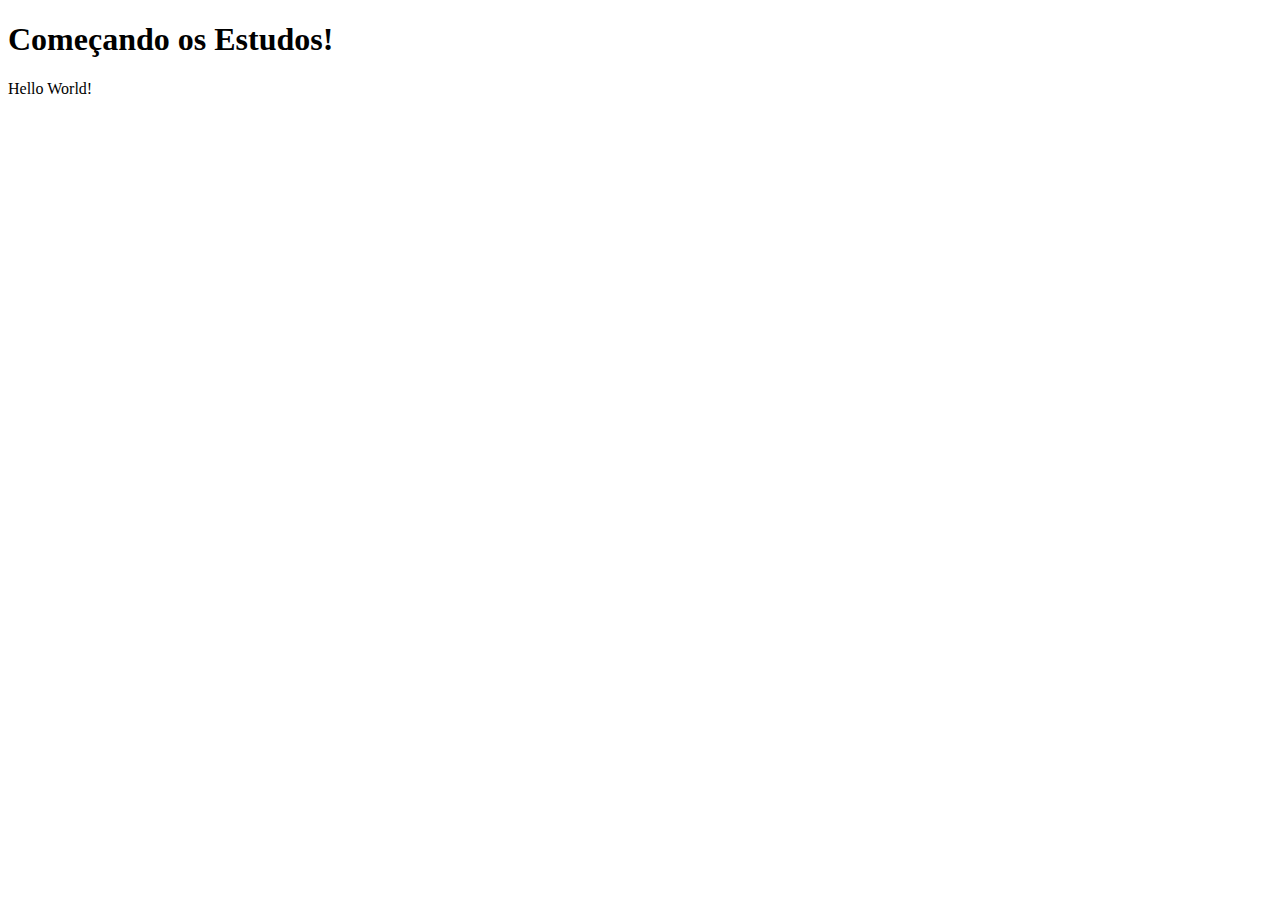
<file: 01_Basico/01_Started/index.html>
<!DOCTYPE html>
<html lang="pt-br">
	<head>
		<meta charset="UTF-8" />
		<meta name="viewport" content="width=device-width, initial-scale=1.0" />
		<title>01: Começando...</title>

		<!-- jQuery CDN -->
		<script src="https://ajax.googleapis.com/ajax/libs/jquery/3.7.1/jquery.min.js"></script>
		<script type="text/javascript" src="./script.js" defer></script>
	</head>
	<body>
		<h1>Começando os Estudos!</h1>

		<main>
			<p id="hello"></p>
		</main>
	</body>
</html>
</file>
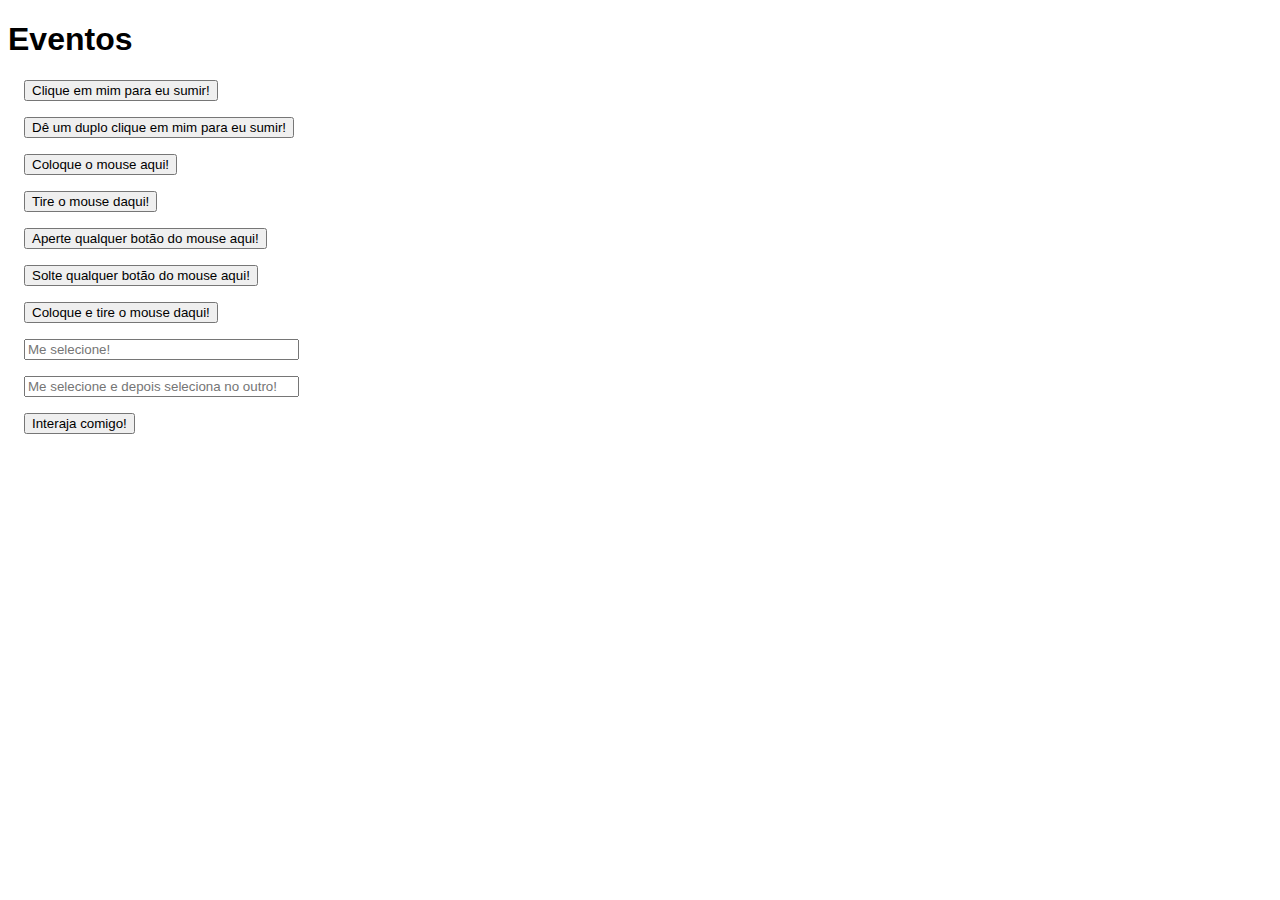
<file: 01_Basico/03_Events/index.html>
<!DOCTYPE html>
<html lang="pt-br">
	<head>
		<meta charset="UTF-8" />
		<meta name="viewport" content="width=device-width, initial-scale=1.0" />
		<title>03: Eventos</title>
		<link rel="stylesheet" href="style.css" />
		<script src="https://ajax.googleapis.com/ajax/libs/jquery/3.7.1/jquery.min.js"></script>
		<script type="text/javascript" src="./script.js" defer></script>
	</head>
	<body>
		<h1>Eventos</h1>

		<main>
			<section>
				<button id="oneclick-hide">Clique em mim para eu sumir!</button>
			</section>

			<section>
				<button id="dblclick-hide">Dê um duplo clique em mim para eu sumir!</button>
			</section>

			<section>
				<button id="enter">Coloque o mouse aqui!</button>
			</section>

			<section>
				<button id="leave">Tire o mouse daqui!</button>
			</section>

			<section>
				<button id="mousedown">Aperte qualquer botão do mouse aqui!</button>
			</section>

			<section>
				<button id="mouseup">Solte qualquer botão do mouse aqui!</button>
			</section>

			<section>
				<button id="mousehover">Coloque e tire o mouse daqui!</button>
			</section>

			<section>
				<input type="text" id="onfocus" placeholder="Me selecione!" />
			</section>

			<section>
				<input
					type="text"
					id="onblur"
					placeholder="Me selecione e depois seleciona no outro!"
				/>
			</section>

			<section>
				<button id="on">Interaja comigo!</button>
			</section>

			<script type="text/javascript">
				$("#on").on({
					mouseenter: function () {
						$(this).css("background-color", "lightgreen");
						$(this).text("Entrou!");
					},
					mouseleave: function () {
						$(this).css("background-color", "lightblue");
						$(this).text("Saiu!");
					},
					click: function () {
						$(this).css("background-color", "yellow");
						$(this).text("Clicou!");
					},
                         dblclick: function() {
                              $(this).css("background-color", "red");
                              $(this).text("Duplo clique!");
                         }
				});
			</script>
		</main>
	</body>
</html>
</file>
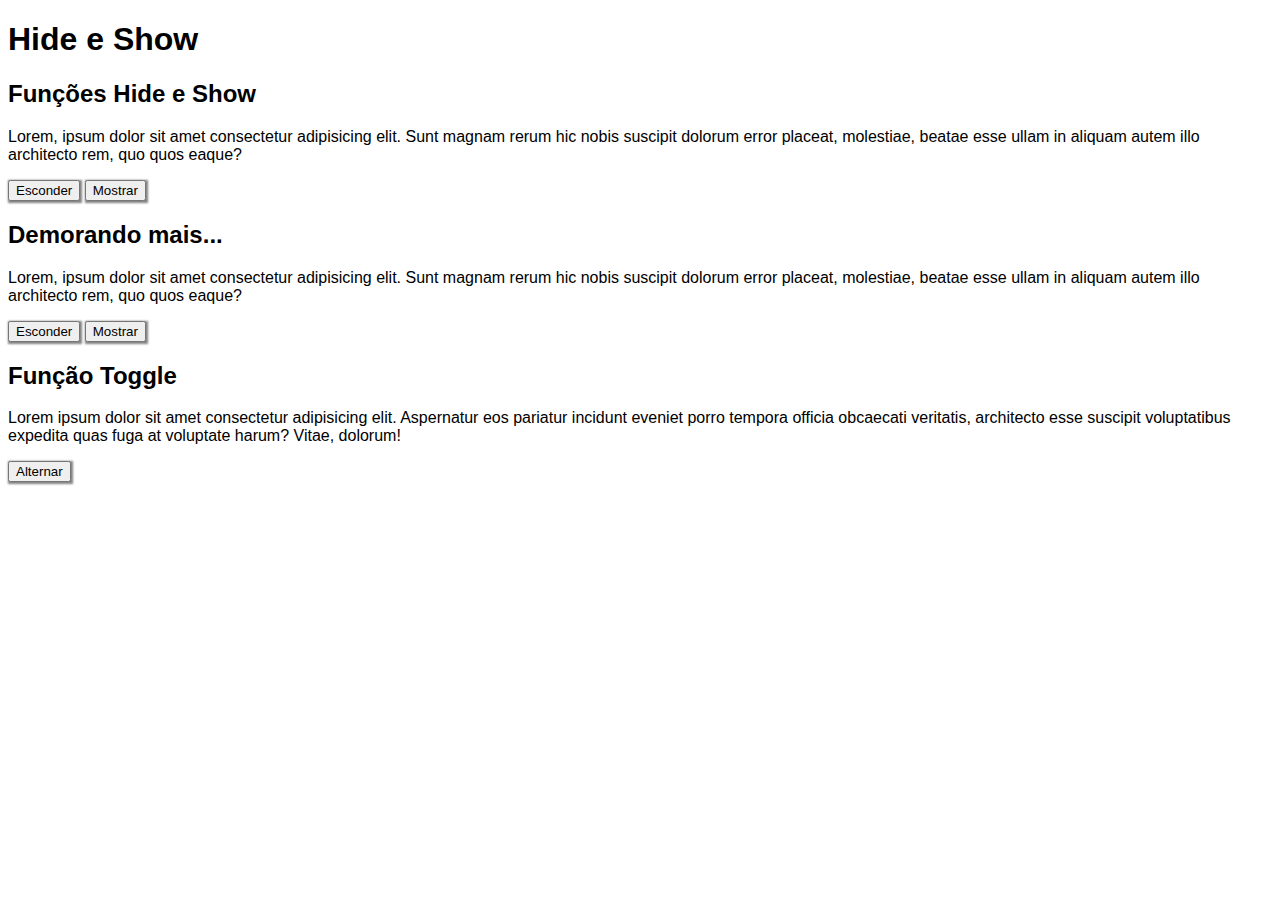
<file: 02_Effects/01_HideShow/index.html>
<!DOCTYPE html>
<html lang="pt-br">
	<head>
		<meta charset="UTF-8" />
		<meta name="viewport" content="width=device-width, initial-scale=1.0" />
		<title>01: Hide e Show</title>
		<link rel="stylesheet" href="style.css" />

		<!-- jQuery CDN -->
		<script src="https://ajax.googleapis.com/ajax/libs/jquery/3.7.1/jquery.min.js"></script>
		<script type="text/javascript" src="./script.js" defer></script>
	</head>
	<body>
		<h1>Hide e Show</h1>

		<main>
			<h2>Funções Hide e Show</h2>
			<p id="my-paragraph">
				Lorem, ipsum dolor sit amet consectetur adipisicing elit. Sunt magnam rerum
				hic nobis suscipit dolorum error placeat, molestiae, beatae esse ullam in
				aliquam autem illo architecto rem, quo quos eaque?
			</p>
			<button id="btn-hide">Esconder</button>
			<button id="btn-show">Mostrar</button>

			<h2>Demorando mais...</h2>
			<p id="my-slow-paragraph">
				Lorem, ipsum dolor sit amet consectetur adipisicing elit. Sunt magnam rerum
				hic nobis suscipit dolorum error placeat, molestiae, beatae esse ullam in
				aliquam autem illo architecto rem, quo quos eaque?
			</p>
			<button id="btn-slow-hide">Esconder</button>
			<button id="btn-slow-show">Mostrar</button>

			<h2>Função Toggle</h2>
			<p id="my-toggle-paragraph">
				Lorem ipsum dolor sit amet consectetur adipisicing elit. Aspernatur eos
				pariatur incidunt eveniet porro tempora officia obcaecati veritatis,
				architecto esse suscipit voluptatibus expedita quas fuga at voluptate harum?
				Vitae, dolorum!
			</p>
			<button id="btn-toggle">Alternar</button>
		</main>
	</body>
</html>
</file>
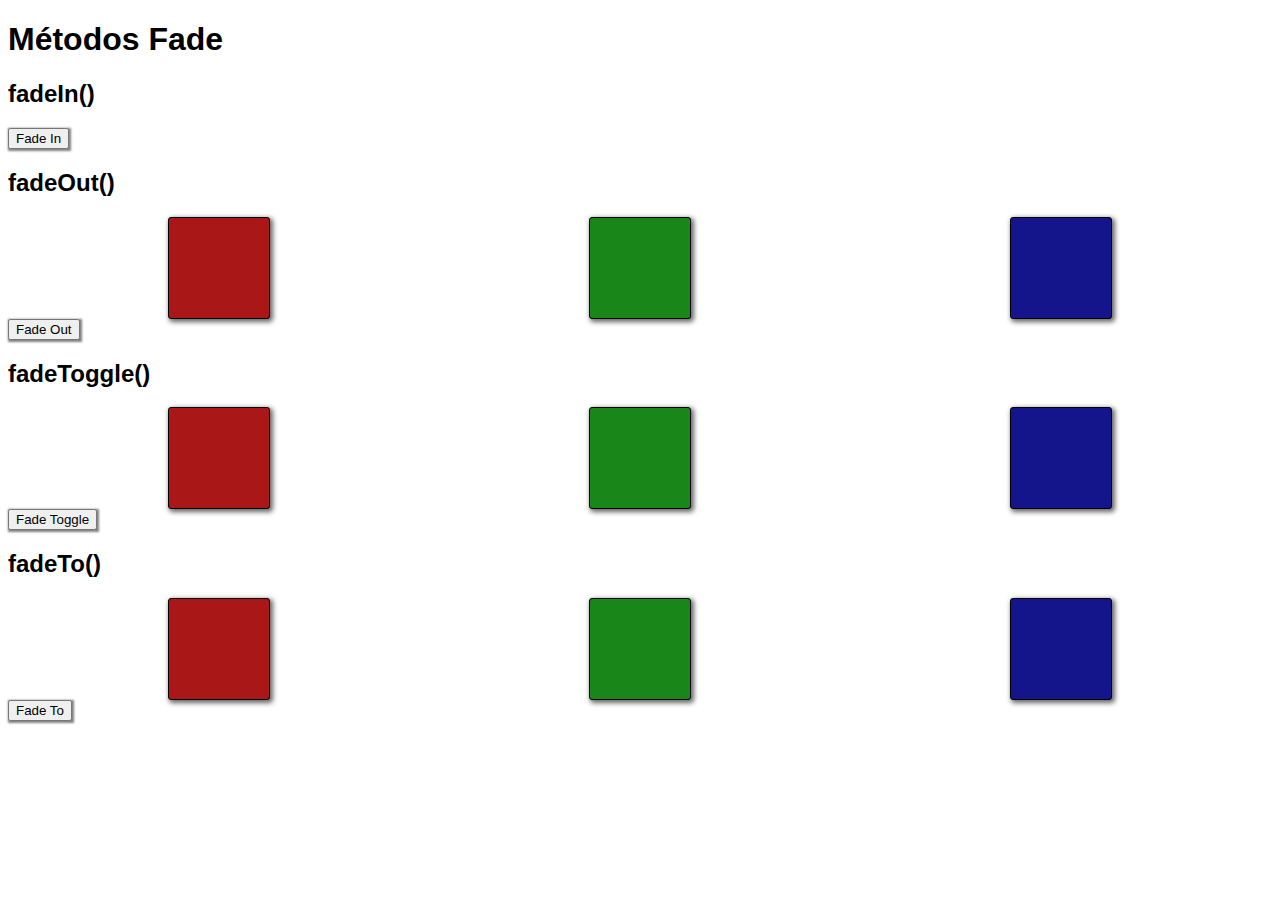
<file: 02_Effects/02_Fade/index.html>
<!DOCTYPE html>
<html lang="pt-br">
	<head>
		<meta charset="UTF-8" />
		<meta name="viewport" content="width=device-width, initial-scale=1.0" />
		<title>02: Métodos Fade</title>
		<link rel="stylesheet" href="style.css">

		<!-- jQuery CDN -->
		<script src="https://ajax.googleapis.com/ajax/libs/jquery/3.7.1/jquery.min.js"></script>
		<script type="text/javascript" src="./script.js" defer></script>
	</head>
	<body>
		<h1>Métodos Fade</h1>

          <main>
               <section>
				<h2>fadeIn()</h2>
				<div class="flex-container">
					<div class="square red" id="red-fade-in" style="display: none;"></div>
					<div class="square green" id="green-fade-in" style="display: none;"></div>
					<div class="square blue" id="blue-fade-in" style="display: none;"></div>
				</div>
				<button id="btn-fade-in">Fade In</button>
			</section>

			<section>
				<h2>fadeOut()</h2>
				<div class="flex-container">
					<div class="square red" id="red-fade-out"></div>
					<div class="square green" id="green-fade-out"></div>
					<div class="square blue" id="blue-fade-out"></div>
				</div>
				<button id="btn-fade-out">Fade Out</button>
			</section>

			<section>
				<h2>fadeToggle()</h2>
				<div class="flex-container">
					<div class="square red" id="red-fade-toggle"></div>
					<div class="square green" id="green-fade-toggle"></div>
					<div class="square blue" id="blue-fade-toggle"></div>
				</div>
				<button id="btn-fade-toggle">Fade Toggle</button>
			</section>

			<section>
				<h2>fadeTo()</h2>
				<div class="flex-container">
					<div class="square red" id="red-fade-to"></div>
					<div class="square green" id="green-fade-to"></div>
					<div class="square blue" id="blue-fade-to"></div>
				</div>
				<button id="btn-fade-to">Fade To</button>
			</section>
          </main>
	</body>
</html>
</file>
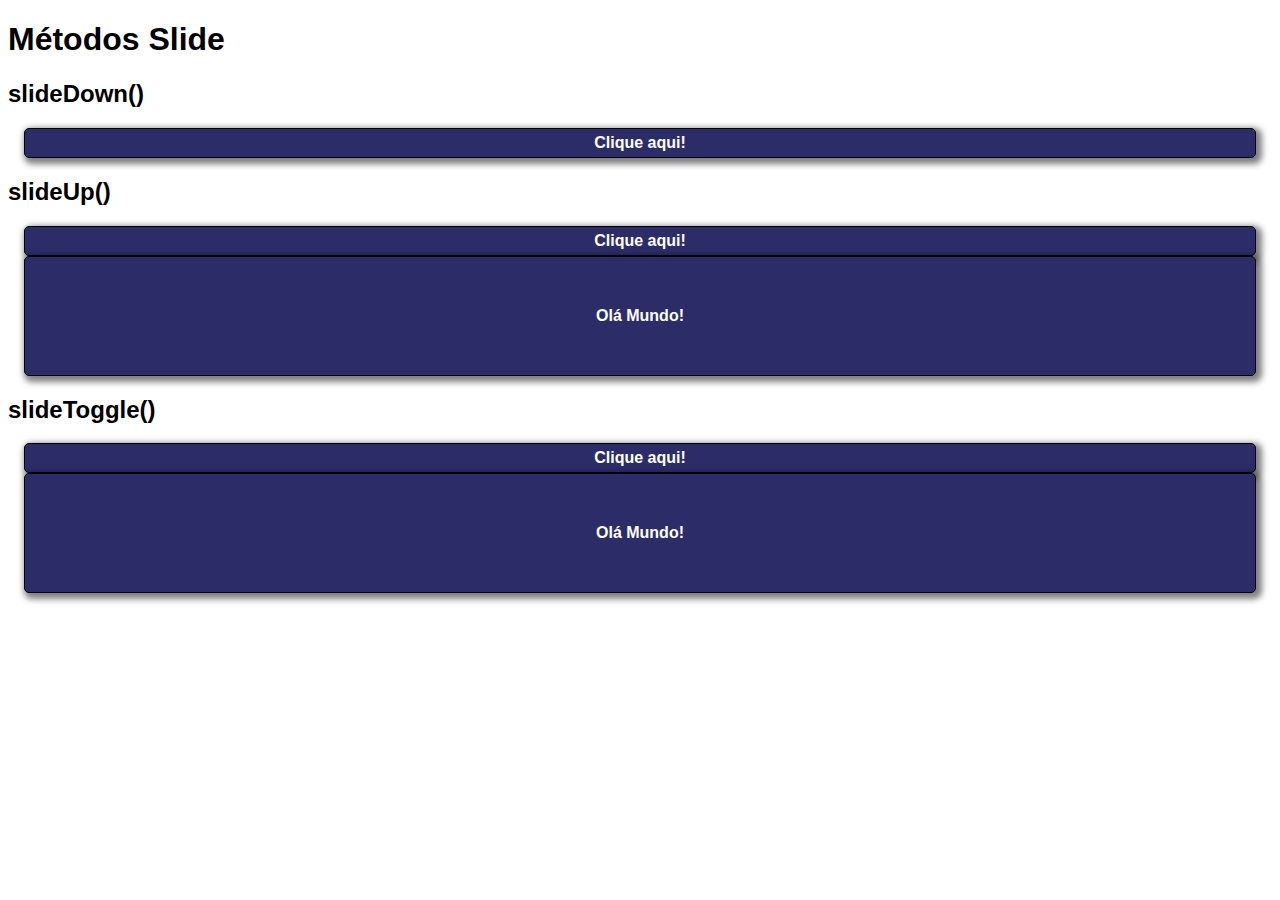
<file: 02_Effects/03_Slide/index.html>
<!DOCTYPE html>
<html lang="pt-br">
	<head>
		<meta charset="UTF-8" />
		<meta name="viewport" content="width=device-width, initial-scale=1.0" />
		<title>03: Métodos Slide</title>
		<link rel="stylesheet" href="style.css" />

		<!-- jQuery CDN -->
		<script src="https://ajax.googleapis.com/ajax/libs/jquery/3.7.1/jquery.min.js"></script>
		<script type="text/javascript" src="./script.js" defer></script>
	</head>
	<body>
		<h1>Métodos Slide</h1>

		<main>
			<section>
				<h2>slideDown()</h2>
				<div class="container">
					<div id="flip-slide-down" class="flip">Clique aqui!</div>
					<div id="panel-slide-down" class="panel invisible">Olá Mundo!</div>
				</div>
			</section>
			
			<section>
				<h2>slideUp()</h2>
				<div class="container">
					<div id="flip-slide-up" class="flip">Clique aqui!</div>
					<div id="panel-slide-up" class="panel">Olá Mundo!</div>
				</div>
			</section>

			<section>
				<h2>slideToggle()</h2>
				<div class="container">
					<div id="flip-slide-toggle" class="flip">Clique aqui!</div>
					<div id="panel-slide-toggle" class="panel">Olá Mundo!</div>
				</div>
			</section>

			
		</main>
	</body>
</html>
</file>
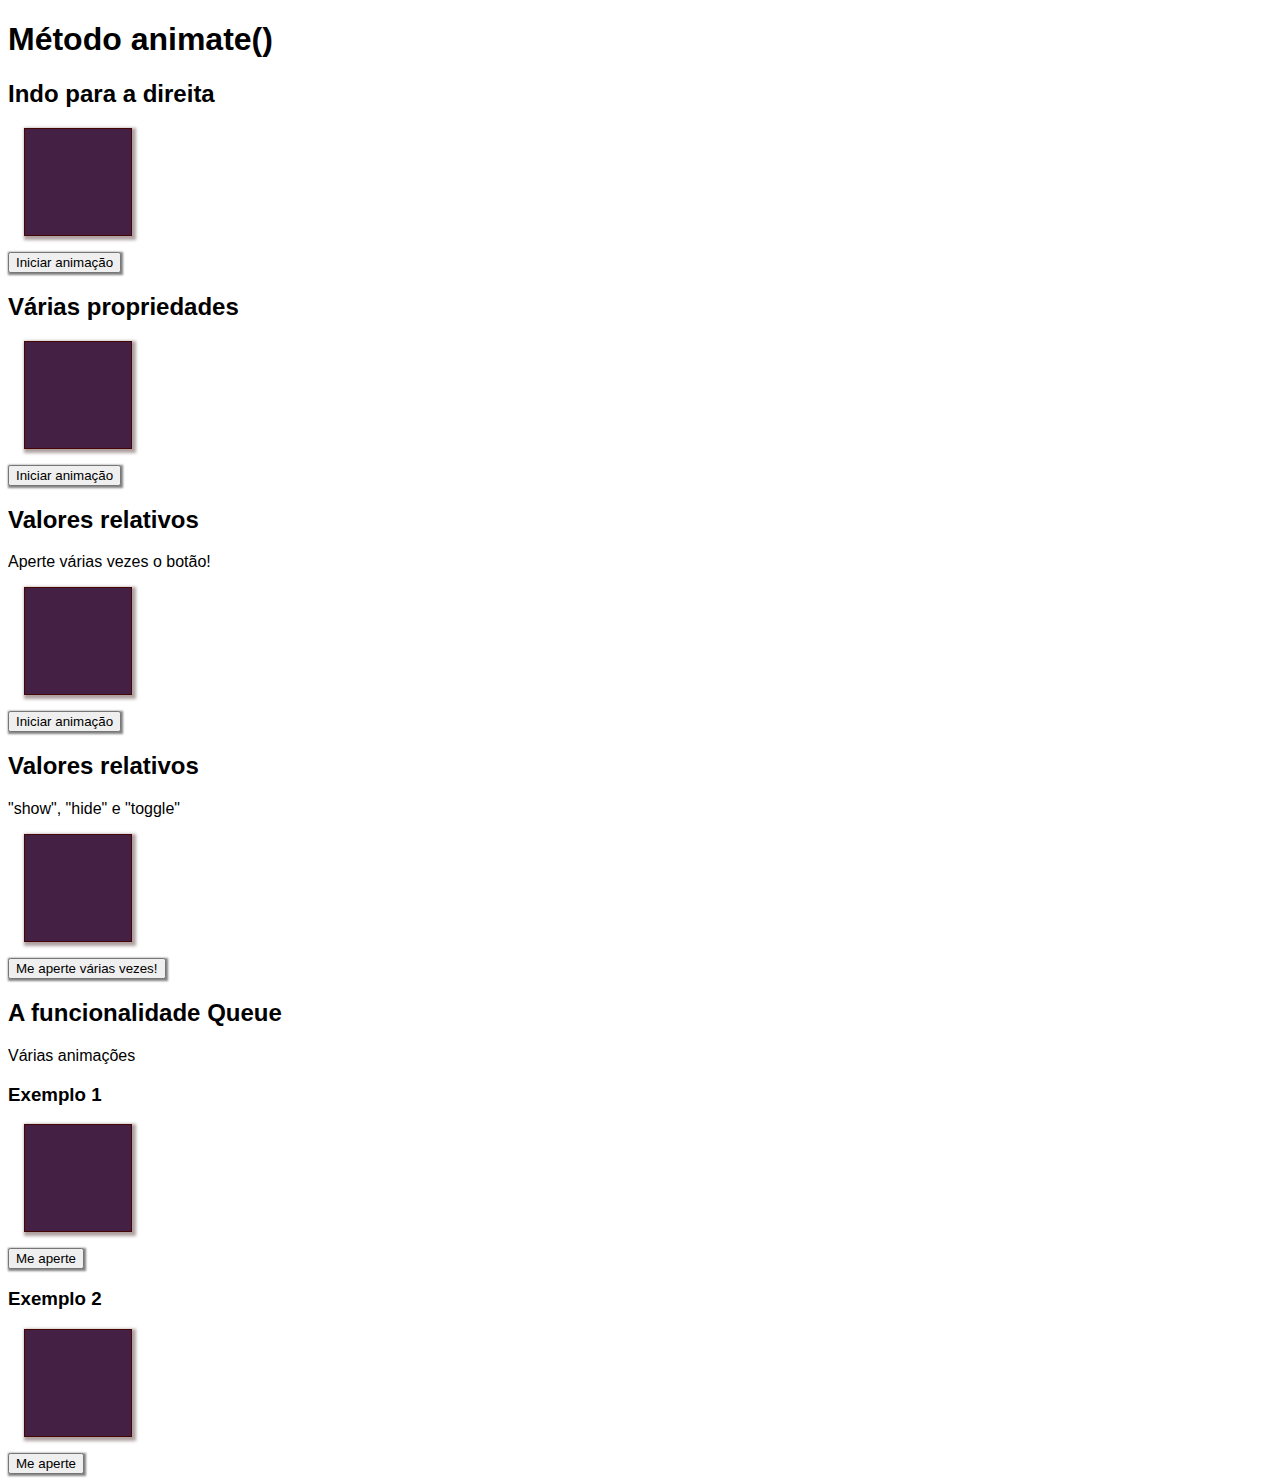
<file: 02_Effects/04_Animation/index.html>
<!DOCTYPE html>
<html lang="pt-br">
	<head>
		<meta charset="UTF-8" />
		<meta name="viewport" content="width=device-width, initial-scale=1.0" />
		<title>04: Animações</title>
		<link rel="stylesheet" href="style.css" />

		<!-- jQuery CDN -->
		<script src="https://ajax.googleapis.com/ajax/libs/jquery/3.7.1/jquery.min.js"></script>
		<script type="text/javascript" src="./script.js" defer></script>
	</head>
	<body>
		<h1>Método animate()</h1>

		<main>
			<section>
				<h2>Indo para a direita</h2>
				<div class="container">
					<div id="go-to-right" class="obj-to-be-animated"></div>
				</div>
				<button id="btn-go-to-right">Iniciar animação</button>
			</section>

			<section>
				<h2>Várias propriedades</h2>
				<div class="container">
					<div id="multiple-props" class="obj-to-be-animated"></div>
				</div>
				<button id="btn-multiple-props">Iniciar animação</button>
			</section>

			<section>
				<h2>Valores relativos</h2>
				<p>Aperte várias vezes o botão!</p>
				<div class="container">
					<div id="relative-values" class="obj-to-be-animated"></div>
				</div>
				<button id="btn-relative-values">Iniciar animação</button>
			</section>

			<section>
				<h2>Valores relativos</h2>
				<p>"show", "hide" e "toggle"</p>
				<div class="container">
					<div id="pre-defined-values" class="obj-to-be-animated"></div>
				</div>
				<button id="btn-pre-defined-values">Me aperte várias vezes!</button>
			</section>

			<section>
				<h2>A funcionalidade Queue</h2>
				<p>Várias animações</p>
				<h3>Exemplo 1</h3>
				<div class="container">
					<div id="queue-example-1" class="obj-to-be-animated"></div>
				</div>
				<button id="btn-queue-example-1">Me aperte</button>

				<h3>Exemplo 2</h3>
				<div class="container">
					<div id="queue-example-2" class="obj-to-be-animated"></div>
				</div>
				<button id="btn-queue-example-2">Me aperte</button>
			</section>
		</main>
	</body>
</html>
</file>
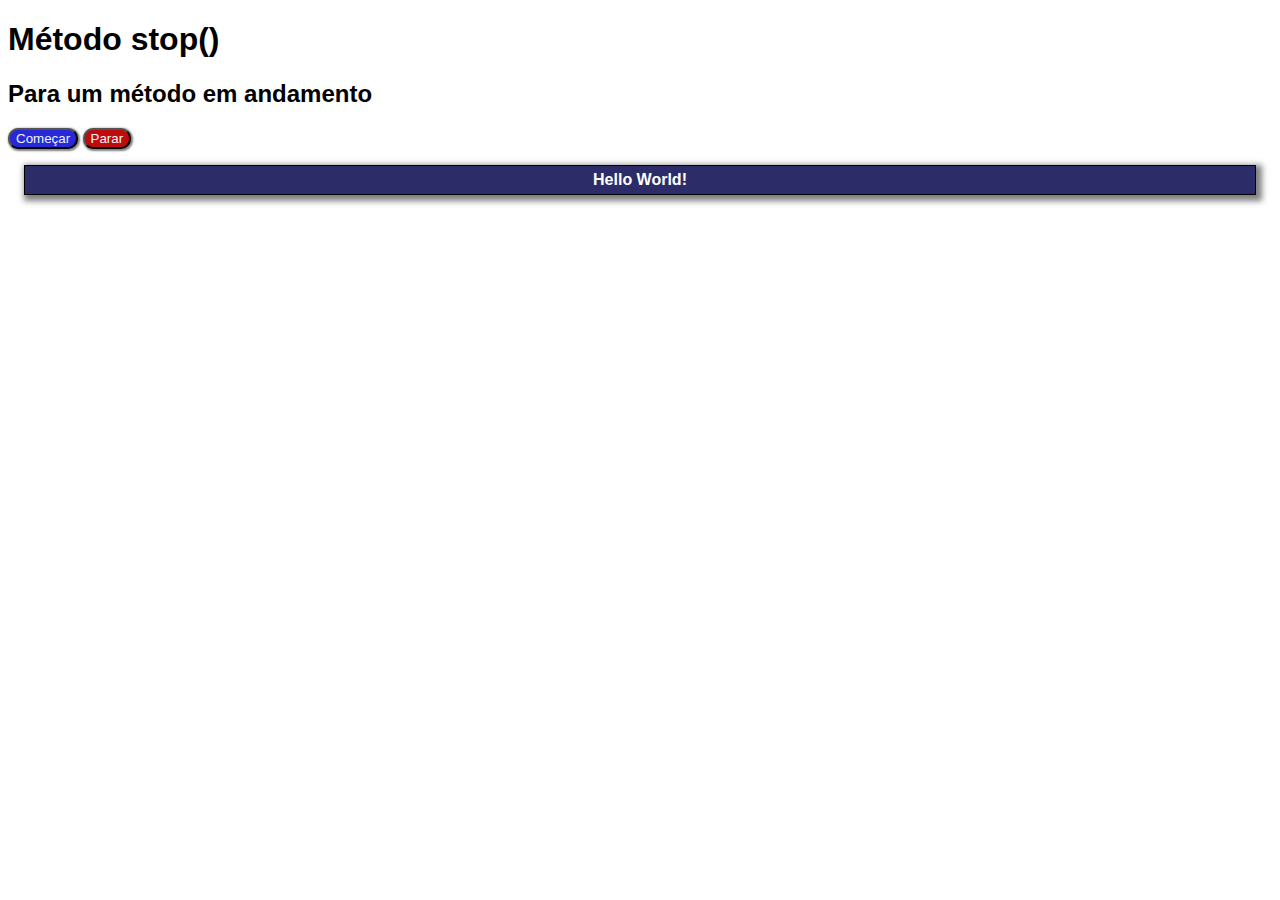
<file: 02_Effects/05_Stop/index.html>
<!DOCTYPE html>
<html lang="pt-br">
	<head>
		<meta charset="UTF-8" />
		<meta name="viewport" content="width=device-width, initial-scale=1.0" />
		<title>05: Método stop</title>
		<link rel="stylesheet" href="style.css" />

		<!-- jQuery CDN -->
		<script src="https://ajax.googleapis.com/ajax/libs/jquery/3.7.1/jquery.min.js"></script>
		<script type="text/javascript" src="./script.js" defer></script>
	</head>
	<body>
		<h1>Método stop()</h1>

		<main>
			<section>
				<h2>Para um método em andamento</h2>
				<button id="btn-active">Começar</button>
				<button id="btn-stop">Parar</button>
				<div class="container">
					<div id="flip-slide-down" class="flip">Hello World!</div>
					<div id="panel-slide-down" class="panel invisible">Olá Mundo!</div>
				</div>
			</section>
		</main>
	</body>
</html>
</file>
<file: 01_Basico/03_Events/style.css>
* {
     font-family: Arial, Helvetica, sans-serif;
}

section {
     margin: 1em;
}

button {
     cursor: pointer;
}

input {
     width: 20em;
}
</file>
<file: 02_Effects/01_HideShow/style.css>
* {
     font-family: Arial, Helvetica, sans-serif;
}

button {
    box-shadow: 1px 1px 2px 1px rgba(0, 0, 0, 0.493); 
}

button:hover {
     cursor: pointer;
     box-shadow: none;
}
</file>
<file: 02_Effects/02_Fade/style.css>
* {
     font-family: Arial, Helvetica, sans-serif;
}

.square {
     width: 100px;
     height: 100px;
     border: 1px solid black;
     border-radius: 3px;
     cursor: grab;
     box-shadow: 2px 2px 5px 1px rgba(0, 0, 0, 0.605);
}

.red {
     background-color: rgb(169, 23, 23);
}

.green {
     background-color: rgb(24, 134, 24);
}

.blue {
     background-color: rgb(20, 20, 139);
}

.flex-container {
     display: flex;
     justify-content: space-around;
     flex-wrap: wrap;
}

button {
    box-shadow: 1px 1px 2px 1px rgba(0, 0, 0, 0.493); 
}

button:hover {
     cursor: pointer;
     box-shadow: none;
}
</file>
<file: 02_Effects/03_Slide/style.css>
@charset "UTF-8";

* {
     font-family: Arial, Helvetica, sans-serif;
}

.container {
     margin: 1em;
     
}

.flip, .panel {
     border: 1px solid black;
     border-radius: 5px;
     text-align: center;
     padding: 5px;
     font-weight: bold;
     color: white;
     background-color: rgb(44, 44, 105);
     box-shadow: 3px 3px 6px 3px rgba(0, 0, 0, 0.505);
}

.flip {
     cursor: pointer;
}

.panel {
     padding: 50px;
}

.invisible {
     display: none;
}

button {
    box-shadow: 1px 1px 2px 1px rgba(0, 0, 0, 0.493); 
}

button:hover {
     cursor: pointer;
     box-shadow: none;
}
</file>
<file: 02_Effects/05_Stop/style.css>
@charset "UTF-8";

* {
	font-family: Arial, Helvetica, sans-serif;
}

.container {
	margin: 1em;
}

.flip,
.panel {
	border: 1px solid black;
	text-align: center;
	padding: 5px;
	font-weight: bold;
	color: white;
	background-color: rgb(44, 44, 105);
	box-shadow: 3px 3px 6px 3px rgba(0, 0, 0, 0.505);
}

.panel {
	padding: 50px;
}

.invisible {
	display: none;
}

button {
	box-shadow: 1px 1px 2px 1px rgba(0, 0, 0, 0.493);
}

button:hover {
	cursor: pointer;
	box-shadow: none;
}

#btn-active {
	background-color: rgb(40, 40, 216);
	color: rgb(237, 246, 254);
	border-radius: 10px;
}

#btn-stop {
	background-color: rgb(190, 12, 12);
	color: rgb(237, 246, 254);
	border-radius: 10px;
}
</file>
<file: 02_Effects/04_Animation/style.css>
@charset "UTF-8";

* {
     font-family: Arial, Helvetica, sans-serif;
}

.container {
     margin: 1em;
     
}

.obj-to-be-animated {
     background-color: rgb(69, 32, 69);
     border: 1px solid rgb(70, 6, 6);
     width: 100px;
     height: 100px;
     box-shadow: 2px 2px 3px 2px rgba(57, 20, 20, 0.399);
     color: #faebd7;
     position: relative;
     padding: 3px;
     text-align: center;
}

button {
    box-shadow: 1px 1px 2px 1px rgba(0, 0, 0, 0.493); 
}

button:hover {
     cursor: pointer;
     box-shadow: none;
}
</file>
